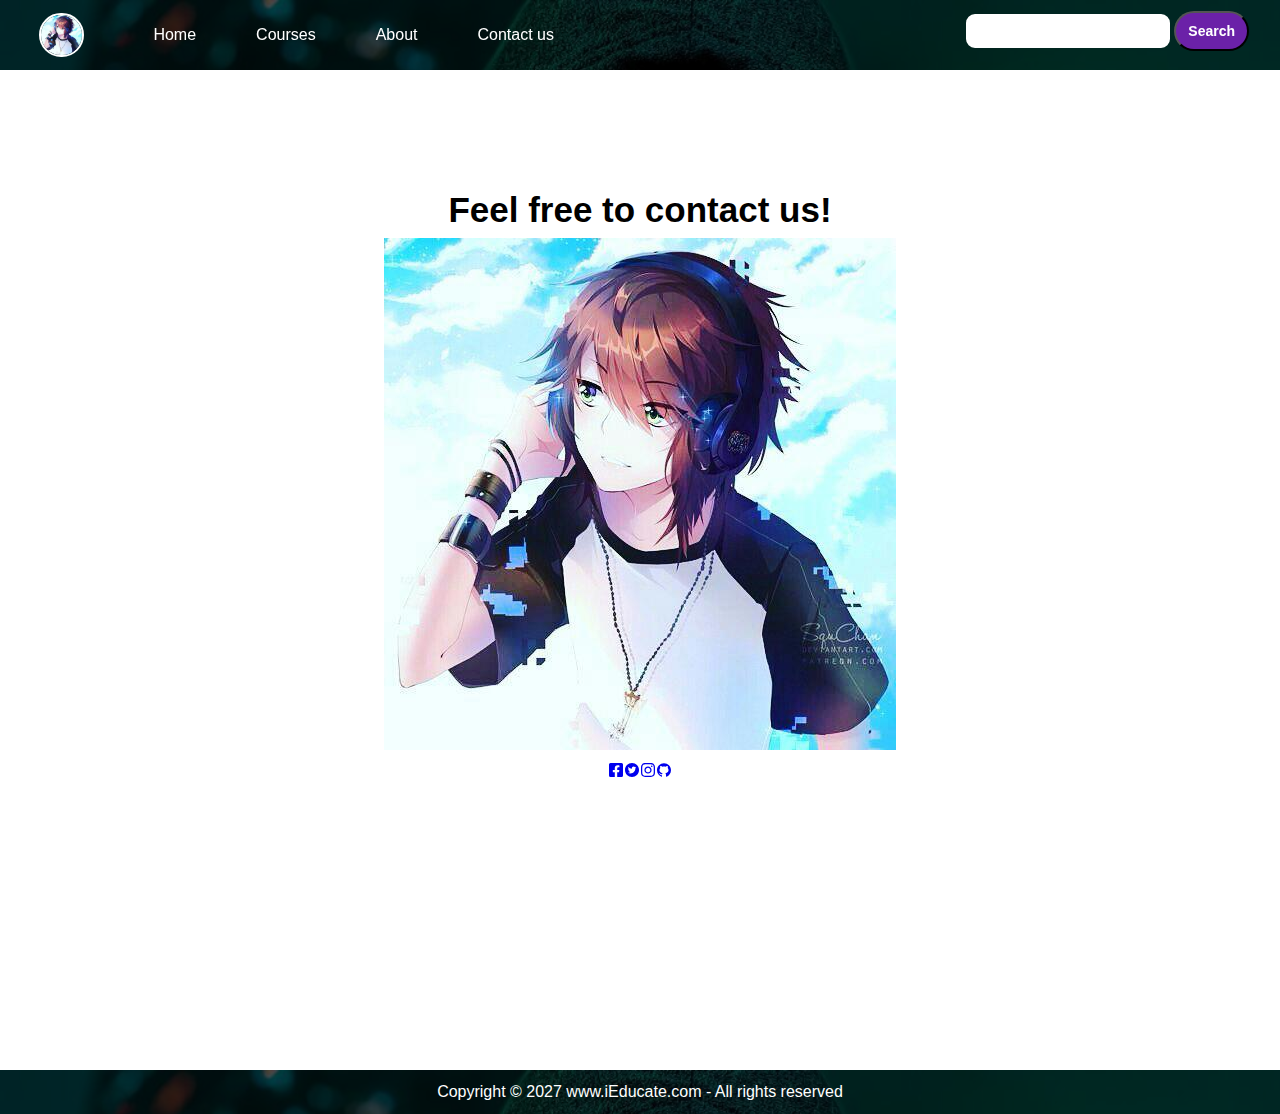
<file: contact.html>
<!DOCTYPE html>
<html lang="en">
  <head>
    <meta charset="UTF-8" />
    <meta http-equiv="X-UA-Compatible" content="IE=edge" />
    <meta name="viewport" content="width=device-width, initial-scale=1.0" />
    <link rel="stylesheet" href="style.css">
    <title>contact us</title>
  </head>
  <body>
    <nav class="navbar background h-nav">
      <ul class="nav-list v-class">
        <div class="logo"><img src="boy.jpg" alt="logo" /></div>
        <li><a href="/index.html">Home</a></li>
        <li><a href="/course.html">Courses</a></li>
        <li><a href="#about">About</a></li>
        <li><a href="#contact">Contact us</a></li>
      </ul>
      <div class="rightnav v-class">
        <input type="text" name="search" id="search" onchange="openPage()" />
        <button class="s-btn btn-sm" id="btn">Search</button>
      </div>
    </nav>
    <div class="min-h-screen md:pt-24 dark:bg-gray-900" style="margin-top: 100px;">
      <div
        class="max-w-screen-xl px-4 md:px-8 lg:px-12 xl:px-26 py-16 mx-auto bg-gray-100 text-gray-900 rounded-lg shadow-lg dark:bg-slate-800 dark:text-white"
      >
        <div class="flex flex-col justify-center items-center">
          <div>
            <h2 class="text-center text-3xl font-bold leading-tight">
              Feel free to contact us!
            </h2>
            <img class="h-40 my-5 mx-auto py-2" src="/boy.jpg" />
          </div>
        </div>
        <div class="flex text-4xl justify-center">
          <a
            class="cursor-pointer mx-6 hover:text-purple-500 active:text-purple-700"
            href="https://www.facebook.com/codewithharry"
            target="_blank"
            rel="noreferrer"
            ><svg
              stroke="currentColor"
              fill="currentColor"
              stroke-width="0"
              viewBox="0 0 448 512"
              height="1em"
              width="1em"
              xmlns="http://www.w3.org/2000/svg"
            >
              <path
                d="M400 32H48A48 48 0 0 0 0 80v352a48 48 0 0 0 48 48h137.25V327.69h-63V256h63v-54.64c0-62.15 37-96.48 93.67-96.48 27.14 0 55.52 4.84 55.52 4.84v61h-31.27c-30.81 0-40.42 19.12-40.42 38.73V256h68.78l-11 71.69h-57.78V480H400a48 48 0 0 0 48-48V80a48 48 0 0 0-48-48z"
              ></path></svg></a
          ><a
            class="cursor-pointer mx-6 hover:text-purple-500 active:text-purple-700"
            href="https://www.twitter.com/codewithharry"
            target="_blank"
            rel="noreferrer"
            ><svg
              stroke="currentColor"
              fill="currentColor"
              stroke-width="0"
              viewBox="0 0 1024 1024"
              height="1em"
              width="1em"
              xmlns="http://www.w3.org/2000/svg"
            >
              <path
                d="M512 64C264.6 64 64 264.6 64 512s200.6 448 448 448 448-200.6 448-448S759.4 64 512 64zm215.3 337.7c.3 4.7.3 9.6.3 14.4 0 146.8-111.8 315.9-316.1 315.9-63 0-121.4-18.3-170.6-49.8 9 1 17.6 1.4 26.8 1.4 52 0 99.8-17.6 137.9-47.4-48.8-1-89.8-33-103.8-77 17.1 2.5 32.5 2.5 50.1-2a111 111 0 0 1-88.9-109v-1.4c14.7 8.3 32 13.4 50.1 14.1a111.13 111.13 0 0 1-49.5-92.4c0-20.7 5.4-39.6 15.1-56a315.28 315.28 0 0 0 229 116.1C492 353.1 548.4 292 616.2 292c32 0 60.8 13.4 81.1 35 25.1-4.7 49.1-14.1 70.5-26.7-8.3 25.7-25.7 47.4-48.8 61.1 22.4-2.4 44-8.6 64-17.3-15.1 22.2-34 41.9-55.7 57.6z"
              ></path></svg></a
          ><a
            class="cursor-pointer mx-6 hover:text-purple-500 active:text-purple-700"
            href="https://www.instagram.com/drakside___gamerz/"
            target="_blank"
            rel="noreferrer"
            ><svg
              stroke="currentColor"
              fill="currentColor"
              stroke-width="0"
              viewBox="0 0 448 512"
              height="1em"
              width="1em"
              xmlns="http://www.w3.org/2000/svg"
            >
              <path
                d="M224.1 141c-63.6 0-114.9 51.3-114.9 114.9s51.3 114.9 114.9 114.9S339 319.5 339 255.9 287.7 141 224.1 141zm0 189.6c-41.1 0-74.7-33.5-74.7-74.7s33.5-74.7 74.7-74.7 74.7 33.5 74.7 74.7-33.6 74.7-74.7 74.7zm146.4-194.3c0 14.9-12 26.8-26.8 26.8-14.9 0-26.8-12-26.8-26.8s12-26.8 26.8-26.8 26.8 12 26.8 26.8zm76.1 27.2c-1.7-35.9-9.9-67.7-36.2-93.9-26.2-26.2-58-34.4-93.9-36.2-37-2.1-147.9-2.1-184.9 0-35.8 1.7-67.6 9.9-93.9 36.1s-34.4 58-36.2 93.9c-2.1 37-2.1 147.9 0 184.9 1.7 35.9 9.9 67.7 36.2 93.9s58 34.4 93.9 36.2c37 2.1 147.9 2.1 184.9 0 35.9-1.7 67.7-9.9 93.9-36.2 26.2-26.2 34.4-58 36.2-93.9 2.1-37 2.1-147.8 0-184.8zM398.8 388c-7.8 19.6-22.9 34.7-42.6 42.6-29.5 11.7-99.5 9-132.1 9s-102.7 2.6-132.1-9c-19.6-7.8-34.7-22.9-42.6-42.6-11.7-29.5-9-99.5-9-132.1s-2.6-102.7 9-132.1c7.8-19.6 22.9-34.7 42.6-42.6 29.5-11.7 99.5-9 132.1-9s102.7-2.6 132.1 9c19.6 7.8 34.7 22.9 42.6 42.6 11.7 29.5 9 99.5 9 132.1s2.7 102.7-9 132.1z"
              ></path></svg></a
          ><a
            class="cursor-pointer mx-6 hover:text-purple-500 active:text-purple-700"
            href="https://www.github.com/codewithharry"
            target="_blank"
            rel="noreferrer"
            ><svg
              stroke="currentColor"
              fill="currentColor"
              stroke-width="0"
              viewBox="0 0 1024 1024"
              height="1em"
              width="1em"
              xmlns="http://www.w3.org/2000/svg"
            >
              <path
                d="M511.6 76.3C264.3 76.2 64 276.4 64 523.5 64 718.9 189.3 885 363.8 946c23.5 5.9 19.9-10.8 19.9-22.2v-77.5c-135.7 15.9-141.2-73.9-150.3-88.9C215 726 171.5 718 184.5 703c30.9-15.9 62.4 4 98.9 57.9 26.4 39.1 77.9 32.5 104 26 5.7-23.5 17.9-44.5 34.7-60.8-140.6-25.2-199.2-111-199.2-213 0-49.5 16.3-95 48.3-131.7-20.4-60.5 1.9-112.3 4.9-120 58.1-5.2 118.5 41.6 123.2 45.3 33-8.9 70.7-13.6 112.9-13.6 42.4 0 80.2 4.9 113.5 13.9 11.3-8.6 67.3-48.8 121.3-43.9 2.9 7.7 24.7 58.3 5.5 118 32.4 36.8 48.9 82.7 48.9 132.3 0 102.2-59 188.1-200 212.9a127.5 127.5 0 0 1 38.1 91v112.5c.8 9 0 17.9 15 17.9 177.1-59.7 304.6-227 304.6-424.1 0-247.2-200.4-447.3-447.5-447.3z"
              ></path></svg
          ></a>
        </div>
      </div>
    </div>
    <footer class="background">
      <p class="text-footer">
        Copyright &copy; 2027 www.iEducate.com - All rights reserved
      </p>
    </footer>
  </body>
</html>
</file>
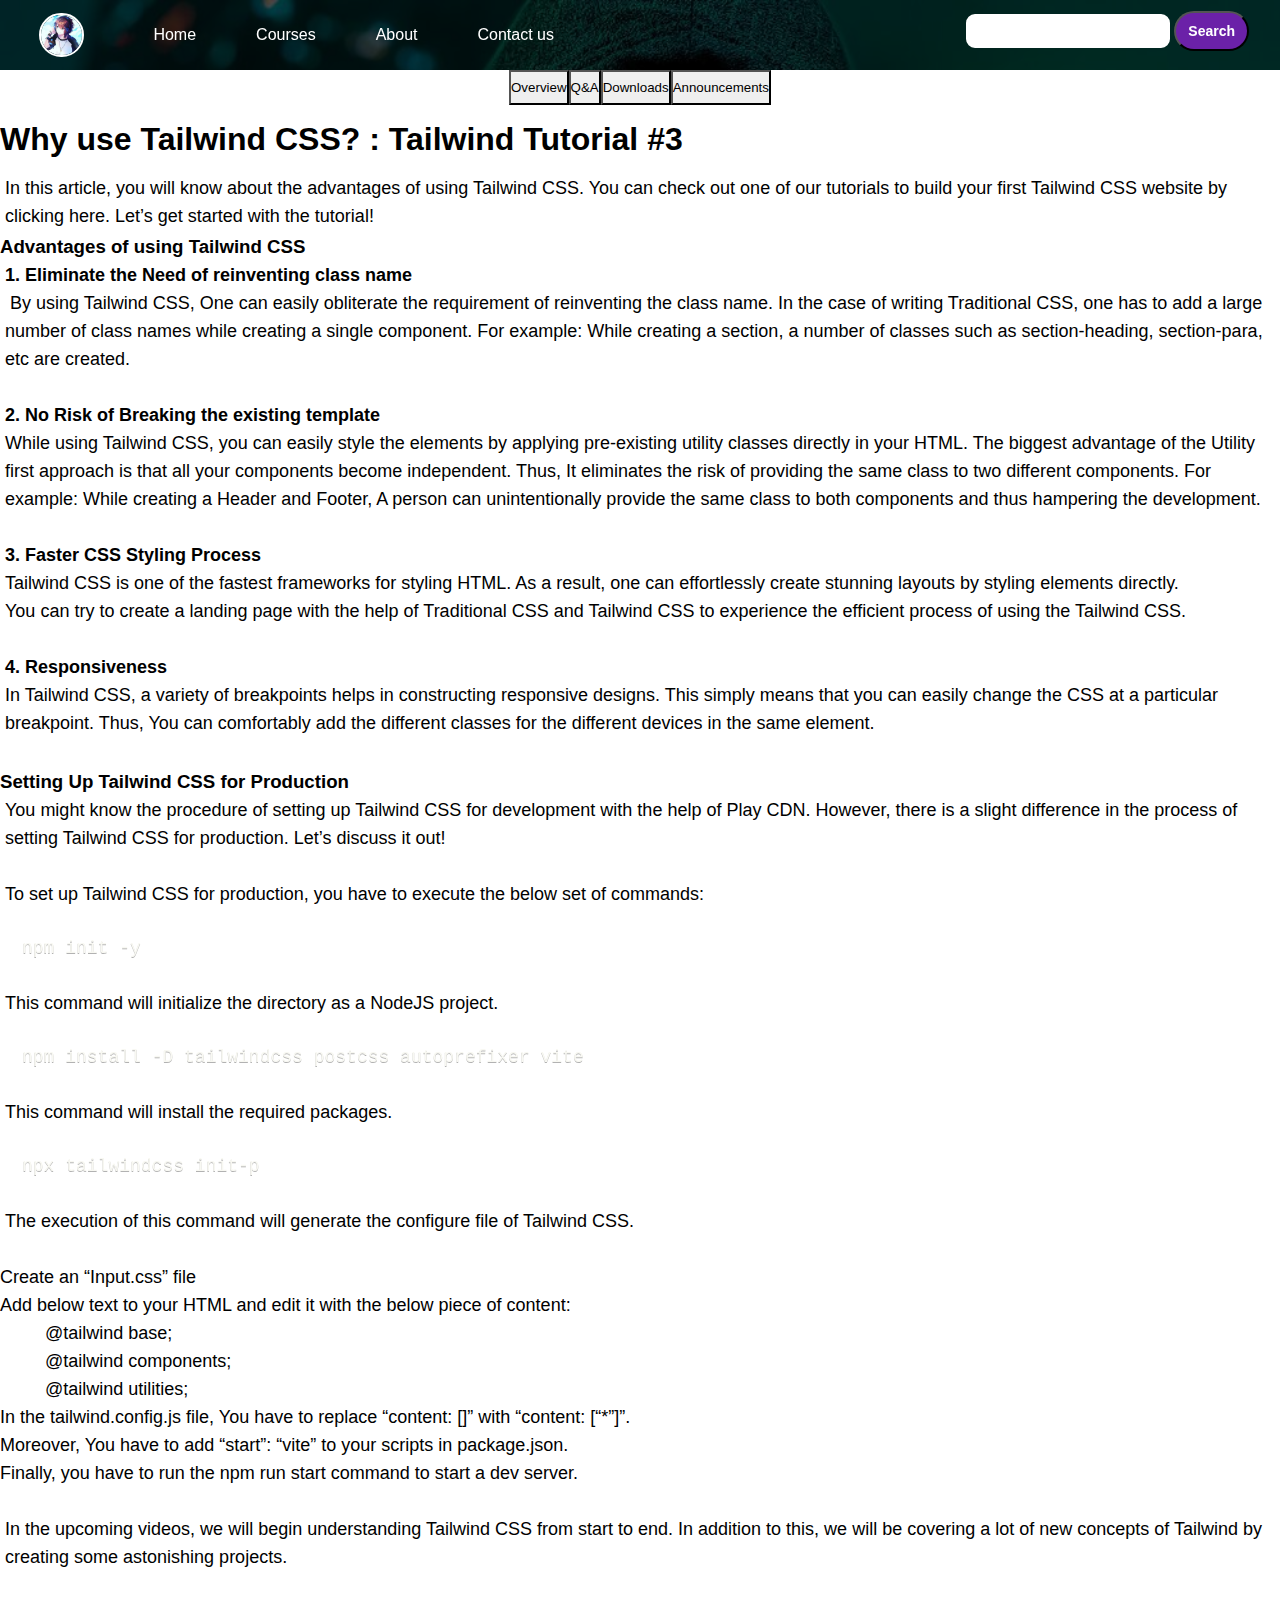
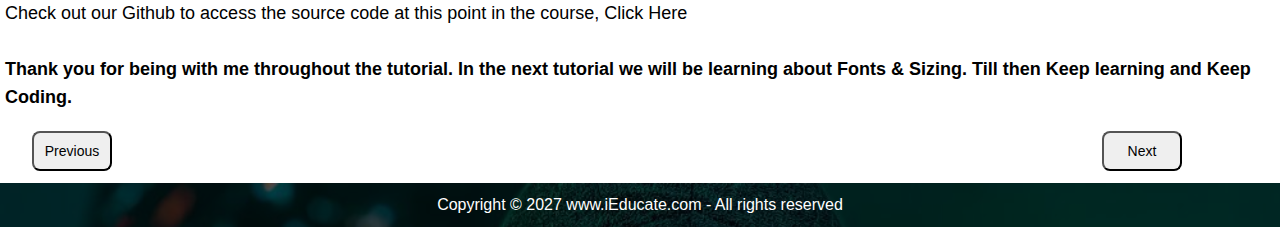
<file: tail/tai3.html>
<!DOCTYPE html>
<html lang="en">
<head>
    <meta charset="UTF-8">
    <meta http-equiv="X-UA-Compatible" content="IE=edge">
    <meta name="viewport" content="width=device-width, initial-scale=1.0">
    <link rel="stylesheet" href="style.css">
    <title>Document</title>
</head>
    <nav class="navbar background h-nav">
        <ul class="nav-list v-class">
          <div class="logo"><img src="boy.jpg" alt="logo" /></div>
          <li><a href="/index.html">Home</a></li>
          <li><a href="/course.html">Courses</a></li>
          <li><a href="#about">About</a></li>
          <li><a href="/contact.html">Contact us</a></li>
        </ul>
        <div class="rightnav v-class">
          <input type="text" name="search" id="search" onchange="openPage()" />
          <button class="s-btn btn-sm" id="btn">Search</button>
        </div>
      </nav>
     <div id="imgpreview" class="dark:bg-gray-900 dark:text-white"><section class="mx-2 justify-center align-middle "><div class="flex flex-wrap lg:-mx-1 xl:-mx-1"><div class="w-full border lg:my-1 lg:px-1 lg:w-2/3 xl:my-1 xl:px-1 xl:w-2/3 mx-auto"><div class="h-[30vh] lg:h-[30vh] mx-auto xl:h-[70vh]"><iframe title="YouTube Video" src="https://www.youtube.com/embed/aUunolbb1xU" frameborder="0" allow="accelerometer; autoplay; clipboard-write; encrypted-media; gyroscope; picture-in-picture" class="ww"></iframe></div></div></div></section><nav class="mx-2 px-3 tabs flex sm:flex-row overflow-x-scroll lg:overflow-x-hidden "><button class="tab active dark:text-gray-400 text-gray-600 py-2 px-2 block hover:text-purple-700 focus:outline-none font-medium border-b-2 border-purple-700">Overview</button><button class="tab active dark:text-gray-400 text-gray-600 py-2 px-2 block hover:text-purple-700 focus:outline-none font-medium false border-purple-700">Q&amp;A</button><button class="tab active dark:text-gray-400 text-gray-600 py-2 px-2 block hover:text-purple-700 focus:outline-none font-medium false border-purple-700">Downloads</button><button class="tab active dark:text-gray-400 text-gray-600 py-2 px-2 block hover:text-purple-700 focus:outline-none font-medium false border-purple-700">Announcements</button></nav><div id="panels"><div class="lg:w-2/3  lg:mx-8 my-2 min-h-screen"><h1 class="text-2xl my-4 lg:text-3xl flex font-semibold">Why use Tailwind CSS? : Tailwind Tutorial #3</h1><div class="cont font-karla text-lg"><p><span style="font-weight: 400;">In this article, you will know about the advantages of using Tailwind CSS. You can check out one of our tutorials to build your first Tailwind CSS website by clicking </span><a href="https://www.youtube.com/watch?v=p0Q8SQSCoZg" target="_blank" rel="noopener"><span style="font-weight: 400;">here</span></a><span style="font-weight: 400;">. Let’s get started with the tutorial!</span></p>
<h2><span style="font-size: 14pt;">Advantages of using Tailwind CSS</span></h2>
<p><strong>1. Eliminate the Need of reinventing class name</strong></p>
<p><span style="font-weight: 400;">&nbsp;By using Tailwind CSS, One can easily obliterate the requirement of reinventing the class name. In the case of writing Traditional CSS, one has to add a large number of class names while creating a single component. For example: While creating a section, a number of classes such as section-heading, section-para, etc are created.</span></p>
<p>&nbsp;</p>
<p><strong>2. No Risk of Breaking the existing template</strong></p>
<p><span style="font-weight: 400;">While using Tailwind CSS, you can easily style the elements by applying pre-existing utility classes directly in your HTML. The biggest advantage of the Utility first approach is that all your components become independent. Thus, It eliminates the risk of providing the same class to two different components. For example: While creating a Header and Footer, A person can unintentionally provide the same class to both components and thus hampering the development.</span></p>
<p>&nbsp;</p>
<p><strong>3. Faster CSS Styling Process</strong></p>
<p><span style="font-weight: 400;">Tailwind CSS is one of the fastest frameworks for styling HTML. As a result, one can effortlessly create stunning layouts by styling elements directly.&nbsp;</span></p>
<p><span style="font-weight: 400;">You can try to create a landing page with the help of Traditional CSS and Tailwind CSS to experience the efficient process of using the Tailwind CSS.</span></p>
<p>&nbsp;</p>
<p><strong>4. Responsiveness</strong></p>
<p><span style="font-weight: 400;">In Tailwind CSS, a variety of breakpoints helps in constructing responsive designs. This simply means that you can easily change the CSS at a particular breakpoint. Thus, You can comfortably add the different classes for the different devices in the same element.</span></p>
<p>&nbsp;</p>
<h2><span style="font-size: 14pt;">Setting Up Tailwind CSS for Production</span></h2>
<p><span style="font-weight: 400;">You might know the procedure of setting up Tailwind CSS for development with the help of Play CDN. However, there is a slight difference in the process of setting Tailwind CSS for production. Let’s discuss it out!</span></p>
<p><span style="font-weight: 400;"><br></span><span style="font-weight: 400;">To set up Tailwind CSS for production, you have to execute the below set of commands:</span></p>
<div class="code-toolbar"><pre class="language-javascript" tabindex="0"><code class="language-javascript">npm init <span class="token operator">-</span>y</code></pre><div class="toolbar"><div class="toolbar-item"><button class="copy-to-clipboard-button" type="button" data-copy-state="copy"><span>Copy</span></button></div></div></div>
<p><span style="font-weight: 400;">This command will initialize the directory as a NodeJS project.</span></p>
<div class="code-toolbar"><pre class="language-javascript" tabindex="0"><code class="language-javascript">npm install <span class="token operator">-</span><span class="token constant">D</span> tailwindcss postcss autoprefixer vite</code></pre><div class="toolbar"><div class="toolbar-item"><button class="copy-to-clipboard-button" type="button" data-copy-state="copy"><span>Copy</span></button></div></div></div>
<p><span style="font-weight: 400;">This command will install the required packages.</span></p>
<div class="code-toolbar"><pre class="language-javascript" tabindex="0"><code class="language-javascript">npx tailwindcss init<span class="token operator">-</span>p</code></pre><div class="toolbar"><div class="toolbar-item"><button class="copy-to-clipboard-button" type="button" data-copy-state="copy"><span>Copy</span></button></div></div></div>
<p><span style="font-weight: 400;">The execution of this command will generate the configure file of Tailwind CSS.</span></p>
<p>&nbsp;</p>
<ul>
<li><span style="font-weight: 400;">Create an “Input.css” file</span></li>
<li><span style="font-weight: 400;">Add below text to your HTML and edit it with the below piece of content:</span></li>
</ul>
<p style="padding-left: 40px;"><span style="font-weight: 400;">@tailwind base;</span></p>
<p style="padding-left: 40px;"><span style="font-weight: 400;">@tailwind components;</span></p>
<p style="padding-left: 40px;"><span style="font-weight: 400;">@tailwind utilities;&nbsp;</span></p>
<ul>
<li><span style="font-weight: 400;">In the tailwind.config.js file, You have to replace “content: []” with “content: [“*”]”.</span></li>
<li><span style="font-weight: 400;">Moreover, You have to add “start”: “vite” to your scripts in package.json.</span></li>
<li><span style="font-weight: 400;">Finally, you have to run the npm run start command to start a dev server.</span></li>
</ul>
<p><span style="font-weight: 400;">&nbsp;</span></p>
<p><span style="font-weight: 400;">In the upcoming videos, we will begin understanding Tailwind CSS from start to end. In addition to this, we will be covering a lot of new concepts of Tailwind by creating some astonishing projects.</span></p>
<p>&nbsp;</p>
<p><span style="font-weight: 400;">Check out our Github to access the source code at this point in the course, <a href="https://github.com/CodeWithHarry/Master-Tailwind/tree/master/Tailwind%20Tutorial%203" target="_blank" rel="noopener">Click Here</a></span></p>
<p>&nbsp;</p>
<p><strong>Thank you for being with me throughout the tutorial. In the next tutorial we will be learning about Fonts &amp; Sizing. Till then Keep learning and Keep Coding.</strong></p></div></div><div class="flex mx-4 lg:mr-16 py-3 px-3 justify-between lg:w-2/3"><button class="text-white w-20 cursor-pointer justify-center bg-purple-700 hover:bg-purple-800 focus:ring-4 focus:ring-purple-300 font-medium rounded-lg text-sm px-3 py-2 text-center inline-flex items-center mx-1 disabled:bg-gray-200 disabled:text-gray-400 disabled:cursor-default"> Previous </button><button class="text-white w-20 cursor-pointer justify-center bg-purple-700 hover:bg-purple-800 focus:ring-4 focus:ring-purple-300 font-medium rounded-lg text-sm px-3 py-2 text-center inline-flex items-center mx-1 disabled:bg-gray-200 disabled:text-gray-400 disabled:cursor-default"> Next </button></div></div></div>
    <footer class="background">
        <p class="text-footer">
          Copyright &copy; 2027 www.iEducate.com - All rights reserved
        </p>
      </footer>  
</body>
</html>
</file>
<file: style.css>
*{
    padding: 0;
    margin: 0;
}
body{
    line-height: inherit;
    font-family: 'Gill Sans', 'Gill Sans MT', Calibri, 'Trebuchet MS', sans-serif;
}
html{
    scroll-behavior: smooth;
}
.navbar{
display: flex;
font-family: 'Gill Sans', 'Gill Sans MT', Calibri, 'Trebuchet MS', sans-serif;
align-items: center;
justify-content: center;
position: sticky;
top:0;
cursor: pointer;
}
.logo{
    width: 20%;
    display: flex;
    justify-content: center;
    align-items: center;
}
.logo img{
    width: 33%;
    border: 2px solid white;
    border-radius: 50px;
}
.nav-list{
width: 50%;
display: flex;
align-items: center;
}
.nav-list li{
list-style: none;
padding: 26px 30px;
}
.nav-list li a:hover{
    cursor: pointer;
    color: aqua;
}
.nav-list li a{
text-decoration: none;
color: white;
}
.rightnav{
    width: 50%;
    text-align: right;
    padding: 0 23px;
}
#search{
    padding: 5px;
    font-size: 17px;
    border: 2px solid white;
    border-radius: 9px;

}
.background{
    background: rgba(0,0,0,0.7) url(h4.jpg);
background-size: cover;
background-blend-mode: darken;
}
.firstsection{
    height: 100vh;
}
.box-main{
    display:flex;
    justify-content: center;
    align-items: center;
    color: white;
    font-family: 'Gill Sans', 'Gill Sans MT', Calibri, 'Trebuchet MS', sans-serif;
    max-width:66%;
    margin:auto;
    height: 75%;
}
.firsthalf{
width: 80%;
display: flex;
justify-content: center;
flex-direction: column;
}
.secondhalf{
width: 30%;
}

.secondhalf img{
    width: 70%;
border: 4px solid white;
border-radius: 150px;
display: block;
margin: auto;
}
.text-big{
font-size: 34px;
}
.con{
    display: flex;
    display: inline;
    flex-direction: column;
}
.text-small{
font-size: 18px;
}
.btn{
    padding: 8px 20px;
    margin: 7px 3px;
    border: 2px solid blue;
    border-radius: 8px;
    color: white;
    background-color:blue;
    font-family: 'Gill Sans', 'Gill Sans MT', Calibri, 'Trebuchet MS', sans-serif;
    font-size: 20px;
}
.btn:hover{
    background:none;
    color: white;
    border: 2px solid white;
    cursor: pointer;
}
.s-btn a{
    text-decoration: none;
    color: white;
}
.btn-sm{
    padding: 6px 10px;
    font-size: 15px;
}
.heading{
        --tw-text-opacity: 1;
        color: rgb(17 24 39/var(--tw-text-opacity));
        font-weight: 500;
        font-size: 1.875rem;
    line-height: 2.25rem;
    text-align: center;
    margin-top: 2.5rem;
    margin-bottom: 2.5rem;
} 
.section{
    display: flex;
    justify-content: center;
    flex-wrap: wrap;
    margin-left: 1.5rem;
    margin-right: 1.5rem;

}
.section1{
    display: flex;
        justify-content: center;
        margin-top: 0.75rem;
        margin-bottom: 0.75rem;
        margin: 10px;
}
.sec1{
    box-shadow: var(--tw-ring-offset-shadow,0 0 #0000),var(--tw-ring-shadow,0 0 #0000),var(--tw-shadow);
    --tw-shadow: 0 10px 15px -3px rgba(0,0,0,.1),0 4px 6px -4px rgba(0,0,0,.1);
    --tw-shadow-colored: 0 10px 15px -3px var(--tw-shadow-color),0 4px 6px -4px var(--tw-shadow-color);
    border-radius: 1rem;
    overflow: hidden;
    max-width: 24rem;
}
.w-full{
    position: absolute;
    top: 0;
    left: 0;
    bottom: 0;
    right: 0;
    box-sizing: border-box;
    padding: 0;
    border: none;
    margin: auto;
    display: block;
    width: 0;
    height: 0;
    min-width: 100%;
    max-width: 100%;
    min-height: 100%;
    max-height: 100%;
    cursor: pointer;
    border-radius: 10px
}
.para{
    padding-top: 1rem;
    padding-bottom: 1rem;
    display: block;
}
.free{
    --tw-text-opacity: 1;
    color: rgb(156 163 175/var(--tw-text-opacity));
    letter-spacing: .1em;
    font-weight: 500;
    font-size: .75rem;
    line-height: 1rem;
    margin-bottom: 0.25rem;
   margin-left: 20px;
}
.title-font{
    --tw-text-opacity: 1;
    color: rgb(17 24 39/var(--tw-text-opacity));
    font-weight: 500px;
    font-size: 25px;
    line-height: 1.75rem;
    margin-bottom: 0.75rem;
  margin-top: 0.75rem;
  margin-left: 20px;

}
.pa{
    --tw-text-opacity: 1;
    color: rgb(55 65 81/var(--tw-text-opacity));
    font-size: 1rem;
    line-height: 1.5rem;
    max-width: 100%;
    width: 80%;
    margin-left:19px ;

}
.buttonn{
    padding-bottom: 0.5rem;
    padding-top: 1rem;
    padding-left: 1.5rem;
    padding-right: 1.5rem;
}
.s-btn{
    --tw-text-opacity: 1;
    color: rgb(255 255 255/var(--tw-text-opacity));
    font-weight: 600;
    font-size: .875rem;
    line-height: 1.25rem;
    padding-left: 0.75rem;
    padding-right: 0.75rem;
    padding-top: 0.5rem;
    padding-bottom: 0.5rem;
    --tw-bg-opacity: 1;
    background-color: rgb(107 33 168/var(--tw-bg-opacity));
    border-radius: 9999px;
    cursor: pointer;
    display: inline-block;
    margin-right: 0.5rem;
    margin-bottom: 0.5rem;
    text-decoration: none;
}
.sec{
    margin-top: 50px;
}
.paras{
    padding: 0px 65px;
}
.imgfluid{
    width: 189px;
    border-radius: 20px;
    border: 2px solid rgb(226, 231, 231);
}
.left{
    flex-direction: row-reverse;
}
.hh{
    text-align: center;
    margin-top: 40px;
}
.web{
    color:aquamarine;
}
.h22{
    text-align: center;
}
.par a{
    color: white;
}
.vid{
    display: flex;
    justify-content: center;
    align-items: center;
    margin-top: 20px;
padding-left: 20px;
}
.text-center{
    text-align: center;
    padding-top: 20px;
    font-family: 'Gill Sans', 'Gill Sans MT', Calibri, 'Trebuchet MS', sans-serif;
    font-size: 35px;
}
.form{
    max-width: 1200px;
    margin: 25px auto;
}
.form-input{
    margin: 14px 0;
    padding: 5px 3px;
width: 100%;
font-size: 19px;
border: 2px solid grey;
border-radius: 6px;
}
.btn-dark{
    cursor: pointer;
    color: black;
    background-color:white;
    border: 2px solid black;
}
.btn-dark:active{
    color: white;
    background-color: aqua;
    border: 2px solid aqua;
}
.top{
    margin-top: 20px;
}
.text-footer{
    text-align: center;
    padding: 13px 0;
    font-family: 'Gill Sans', 'Gill Sans MT', Calibri, 'Trebuchet MS', sans-serif;
    display: flex;
    justify-content: center;
    color: white;
}
.contact{
    background-color:rgb(236, 236, 233);
}
.banner1{
    height: 100vh;
    width:100%;
    position:absolute;
    left: 0;
    top: 0;
}
.ho{
    width: 120%;
    position: absolute;
    left: 50%;
    top: 50%;
    transform: translate(-50%,-50%);
}
.mx-2{
    vertical-align: middle;
    justify-content: center;
    margin-left: 0.5rem;
    margin-right: 0.5rem;
}
.mx-1{
    display: flex;
    flex-wrap: wrap;
}
.if{
    border-width: 1px;
    margin-left: 12px;
    margin-right: auto;
}
.iff{
    margin-right: auto;
    margin-top: 16px;
    width: 681px;
}
.ww{
    width: 1227px;
    height: 690px;
}
.s{
    font-weight: 500;
    padding-top: 0.75rem;
    padding-left: 0.5rem;
    padding-right: 0.5rem;
    border-top-left-radius: 0.5rem;
    border-top-right-radius: 0.5rem;
    overflow-x: hidden;
    margin-left: auto;
    margin-right: auto;
}
.s1{
    font-weight: 500;
    align-items: center;
    width: 338px;

}
.ml-2{
    font-size: 1.125rem;
    line-height: 1.75rem;
    margin-left: 0.5rem;
}
.s2{
    transition-duration: .15s;
    transition-property: all;
    transition-timing-function: cubic-bezier(.4,0,.2,1);
    overflow-x: hidden;
    overflow: scroll;
    width: 100%;
}
.t1{
    box-shadow: var(--tw-ring-offset-shadow,0 0 #0000),var(--tw-ring-shadow,0 0 #0000),var(--tw-shadow);
    --tw-shadow: 0 10px 15px -3px rgba(0,0,0,.1),0 4px 6px -4px rgba(0,0,0,.1);
    --tw-shadow-colored: 0 10px 15px -3px var(--tw-shadow-color),0 4px 6px -4px var(--tw-shadow-color);
    padding-top: 0.5rem;
    padding-bottom: 0.5rem;
    --tw-bg-opacity: 1;
    background-color: rgb(255 255 255/var(--tw-bg-opacity));
    border-radius: 0.5rem;
    display: flex;
    margin-top: 1rem;
}
.t2{
    cursor: pointer;
    margin-top: 1rem;
}
.min-h-screen {
    min-height: 100vh;
}
.my-2 {
    margin-top: 0.5rem;
    margin-bottom: 0.5rem;
}
.py-3 {
    padding-top: 0.75rem;
    padding-bottom: 0.75rem;
}
.px-3 {
    padding-left: 0.75rem;
    padding-right: 0.75rem;
}
.justify-between {
    justify-content: space-between;
}
.flex {
    display: flex;
}
.font-semibold {
    font-weight: 600;
}
.flex {
    display: flex;
}
.my-4 {
    margin-top: 1rem;
    margin-bottom: 1rem;
}
.text-lg {
    font-size: 1.125rem;
    line-height: 1.75rem;
}
.font-karla {
    font-family: Karla,sans-serif;
}
.cont {
    word-break: break-word;
}
.cont p {
    margin-left: 5px;
}
div.code-toolbar {
    position: relative;
}
pre[class*=language-] {
    background: #272822;
}
pre[class*=language-] {
    padding: 1em;
    margin: 0.5em 0;
    overflow: auto;
    border-radius: 0.3em;
}
div.code-toolbar>.toolbar {
    position: absolute;
    z-index: 10;
    top: 0.3em;
    right: 0.2em;
    transition: opacity .3s ease-in-out;
    opacity: 0;
}
code[class*=language-], pre[class*=language-] {
    color: #f8f8f2;
    background: none;
    text-shadow: 0 1px rgb(0 0 0 / 30%);
    font-family: Consolas,Monaco,Andale Mono,Ubuntu Mono,monospace;
    font-size: 1em;
    text-align: left;
    white-space: pre;
    word-spacing: normal;
    word-break: normal;
    word-wrap: normal;
    line-height: 1.5;
-ms-hyphens: none;
    hyphens: none;
}
.cont code {
    padding-left: 4px;
    padding-right: 4px;
}
div.code-toolbar>.toolbar>.toolbar-item {
    display: inline-block;
}
div.code-toolbar>.toolbar>.toolbar-item>a, div.code-toolbar>.toolbar>.toolbar-item>button, div.code-toolbar>.toolbar>.toolbar-item>span {
    color: #bbb;
    font-size: .8em;
    padding: 0 0.5em;
    background: hsla(0,0%,88%,.2);
    box-shadow: 0 2px 0 0 rgb(0 0 0 / 20%);
    border-radius: 0.5em;
}
.py-3 {
    padding-top: 0.75rem;
    padding-bottom: 0.75rem;
}
.px-3 {
    padding-left: 0.75rem;
    padding-right: 0.75rem;
}
.justify-between {
    justify-content: space-between;
}
.flex {
    display: flex;
}
.mx-4 {
    margin-left: 1rem;
    width: 1238px;
}
.disabled\:text-gray-400:disabled {
    --tw-text-opacity: 1;
    color: rgb(156 163 175/var(--tw-text-opacity));
}
.disabled\:bg-gray-200:disabled {
    --tw-bg-opacity: 1;
    background-color: rgb(229 231 235/var(--tw-bg-opacity));
}
.disabled\:cursor-default:disabled {
    cursor: default;
}
.font-medium {
    font-weight: 500;
}
.text-sm {
    font-size: .875rem;
    line-height: 1.25rem;
}
.text-center {
    text-align: center;
}
.px-3 {
    padding-left: 0.75rem;
    padding-right: 0.75rem;
}
.py-2 {
    padding-top: 0.5rem;
    padding-bottom: 0.5rem;
}
.rounded-lg {
    border-radius: 0.5rem;
}
.justify-center {
    justify-content: center;
}
.items-center {
    align-items: center;
}
.w-20 {
    width: 5rem;
}
.inline-flex {
    display: inline-flex;
}
.mx-1 {
    margin-left: 0.25rem;
    margin-right: 5.25rem;
}
.mx-1 a{
    text-decoration: none;
}
[type=button], [type=reset], [type=submit], button {
    -webkit-appearance: button;
    background-image: none;
}
button, select {
    text-transform: none;
}
button, input, optgroup, select, textarea {
    font-family: inherit;
    color: inherit;
    margin: 0;
}
.MsoNormal{
    margin-top:10px;
}
.imgg{
    width: 1227px;
}
.www{
    margin-left: 30px;
    margin-top: 23px;
}
</file>
<file: tail/style.css>
*{
    padding: 0;
    margin: 0;
}
body{
    line-height: inherit;
    font-family: 'Gill Sans', 'Gill Sans MT', Calibri, 'Trebuchet MS', sans-serif;
}
html{
    scroll-behavior: smooth;
}
.navbar{
display: flex;
font-family: 'Gill Sans', 'Gill Sans MT', Calibri, 'Trebuchet MS', sans-serif;
align-items: center;
justify-content: center;
position: sticky;
top:0;
cursor: pointer;
}
.logo{
    width: 20%;
    display: flex;
    justify-content: center;
    align-items: center;
}
.logo img{
    width: 33%;
    border: 2px solid white;
    border-radius: 50px;
}
.nav-list{
width: 50%;
display: flex;
align-items: center;
}
.nav-list li{
list-style: none;
padding: 26px 30px;
}
.nav-list li a:hover{
    cursor: pointer;
    color: aqua;
}
.nav-list li a{
text-decoration: none;
color: white;
}
.rightnav{
    width: 50%;
    text-align: right;
    padding: 0 23px;
}
#search{
    padding: 5px;
    font-size: 17px;
    border: 2px solid white;
    border-radius: 9px;

}
.background{
    background: rgba(0,0,0,0.7) url(h4.jpg);
background-size: cover;
background-blend-mode: darken;
}
.firstsection{
    height: 100vh;
}
.box-main{
    display:flex;
    justify-content: center;
    align-items: center;
    color: white;
    font-family: 'Gill Sans', 'Gill Sans MT', Calibri, 'Trebuchet MS', sans-serif;
    max-width:66%;
    margin:auto;
    height: 75%;
}
.firsthalf{
width: 80%;
display: flex;
justify-content: center;
flex-direction: column;
}
.secondhalf{
width: 30%;
}

.secondhalf img{
    width: 70%;
border: 4px solid white;
border-radius: 150px;
display: block;
margin: auto;
}
.text-big{
font-size: 34px;
}
.con{
    display: flex;
    display: inline;
    flex-direction: column;
}
.text-small{
font-size: 18px;
}
.btn{
    padding: 8px 20px;
    margin: 7px 3px;
    border: 2px solid blue;
    border-radius: 8px;
    color: white;
    background-color:blue;
    font-family: 'Gill Sans', 'Gill Sans MT', Calibri, 'Trebuchet MS', sans-serif;
    font-size: 20px;
}
.btn:hover{
    background:none;
    color: white;
    border: 2px solid white;
    cursor: pointer;
}
.s-btn a{
    text-decoration: none;
    color: white;
}
.btn-sm{
    padding: 6px 10px;
    font-size: 15px;
}
.heading{
        --tw-text-opacity: 1;
        color: rgb(17 24 39/var(--tw-text-opacity));
        font-weight: 500;
        font-size: 1.875rem;
    line-height: 2.25rem;
    text-align: center;
    margin-top: 2.5rem;
    margin-bottom: 2.5rem;
} 
.section{
    display: flex;
    justify-content: center;
    flex-wrap: wrap;
    margin-left: 1.5rem;
    margin-right: 1.5rem;

}
.section1{
    display: flex;
        justify-content: center;
        margin-top: 0.75rem;
        margin-bottom: 0.75rem;
        margin: 10px;
}
.sec1{
    box-shadow: var(--tw-ring-offset-shadow,0 0 #0000),var(--tw-ring-shadow,0 0 #0000),var(--tw-shadow);
    --tw-shadow: 0 10px 15px -3px rgba(0,0,0,.1),0 4px 6px -4px rgba(0,0,0,.1);
    --tw-shadow-colored: 0 10px 15px -3px var(--tw-shadow-color),0 4px 6px -4px var(--tw-shadow-color);
    border-radius: 1rem;
    overflow: hidden;
    max-width: 24rem;
}
.w-full{
    position: absolute;
    top: 0;
    left: 0;
    bottom: 0;
    right: 0;
    box-sizing: border-box;
    padding: 0;
    border: none;
    margin: auto;
    display: block;
    width: 0;
    height: 0;
    min-width: 100%;
    max-width: 100%;
    min-height: 100%;
    max-height: 100%;
    cursor: pointer;
    border-radius: 10px
}
.para{
    padding-top: 1rem;
    padding-bottom: 1rem;
    display: block;
}
.free{
    --tw-text-opacity: 1;
    color: rgb(156 163 175/var(--tw-text-opacity));
    letter-spacing: .1em;
    font-weight: 500;
    font-size: .75rem;
    line-height: 1rem;
    margin-bottom: 0.25rem;
   margin-left: 20px;
}
.title-font{
    --tw-text-opacity: 1;
    color: rgb(17 24 39/var(--tw-text-opacity));
    font-weight: 500px;
    font-size: 25px;
    line-height: 1.75rem;
    margin-bottom: 0.75rem;
  margin-top: 0.75rem;
  margin-left: 20px;

}
.pa{
    --tw-text-opacity: 1;
    color: rgb(55 65 81/var(--tw-text-opacity));
    font-size: 1rem;
    line-height: 1.5rem;
    max-width: 100%;
    width: 80%;
    margin-left:19px ;

}
.buttonn{
    padding-bottom: 0.5rem;
    padding-top: 1rem;
    padding-left: 1.5rem;
    padding-right: 1.5rem;
}
.s-btn{
    --tw-text-opacity: 1;
    color: rgb(255 255 255/var(--tw-text-opacity));
    font-weight: 600;
    font-size: .875rem;
    line-height: 1.25rem;
    padding-left: 0.75rem;
    padding-right: 0.75rem;
    padding-top: 0.5rem;
    padding-bottom: 0.5rem;
    --tw-bg-opacity: 1;
    background-color: rgb(107 33 168/var(--tw-bg-opacity));
    border-radius: 9999px;
    cursor: pointer;
    display: inline-block;
    margin-right: 0.5rem;
    margin-bottom: 0.5rem;
    text-decoration: none;
}
.sec{
    margin-top: 50px;
}
.paras{
    padding: 0px 65px;
}
.imgfluid{
    width: 189px;
    border-radius: 20px;
    border: 2px solid rgb(226, 231, 231);
}
.left{
    flex-direction: row-reverse;
}
.hh{
    text-align: center;
    margin-top: 40px;
}
.web{
    color:aquamarine;
}
.h22{
    text-align: center;
}
.par a{
    color: white;
}
.vid{
    display: flex;
    justify-content: center;
    align-items: center;
    margin-top: 20px;
padding-left: 20px;
}
.text-center{
    text-align: center;
    padding-top: 20px;
    font-family: 'Gill Sans', 'Gill Sans MT', Calibri, 'Trebuchet MS', sans-serif;
    font-size: 35px;
}
.form{
    max-width: 1200px;
    margin: 25px auto;
}
.form-input{
    margin: 14px 0;
    padding: 5px 3px;
width: 100%;
font-size: 19px;
border: 2px solid grey;
border-radius: 6px;
}
.btn-dark{
    cursor: pointer;
    color: black;
    background-color:white;
    border: 2px solid black;
}
.btn-dark:active{
    color: white;
    background-color: aqua;
    border: 2px solid aqua;
}
.top{
    margin-top: 20px;
}
.text-footer{
    text-align: center;
    padding: 13px 0;
    font-family: 'Gill Sans', 'Gill Sans MT', Calibri, 'Trebuchet MS', sans-serif;
    display: flex;
    justify-content: center;
    color: white;
}
.contact{
    background-color:rgb(236, 236, 233);
}
.banner1{
    height: 100vh;
    width:100%;
    position:absolute;
    left: 0;
    top: 0;
}
.ho{
    width: 120%;
    position: absolute;
    left: 50%;
    top: 50%;
    transform: translate(-50%,-50%);
}
.mx-2{
    vertical-align: middle;
    justify-content: center;
    margin-left: 0.5rem;
    margin-right: 0.5rem;
}
.mx-1{
    display: flex;
    flex-wrap: wrap;
}
.if{
    border-width: 1px;
    margin-left: 12px;
    margin-right: auto;
}
.iff{
    margin-right: auto;
    margin-top: 16px;
    width: 681px;
}
.ww{
    height: 690px;
    max-width: 200%;
    width: 182%;
}
.s{
    font-weight: 500;
    padding-top: 0.75rem;
    padding-left: 0.5rem;
    padding-right: 0.5rem;
    border-top-left-radius: 0.5rem;
    border-top-right-radius: 0.5rem;
    overflow-x: hidden;
    margin-left: auto;
    margin-right: auto;
}
.s1{
    font-weight: 500;
    align-items: center;
    width: 338px;

}
.ml-2{
    font-size: 1.125rem;
    line-height: 1.75rem;
    margin-left: 0.5rem;
}
.s2{
    transition-duration: .15s;
    transition-property: all;
    transition-timing-function: cubic-bezier(.4,0,.2,1);
    overflow-x: hidden;
    overflow: scroll;
    width: 100%;
}
.t1{
    box-shadow: var(--tw-ring-offset-shadow,0 0 #0000),var(--tw-ring-shadow,0 0 #0000),var(--tw-shadow);
    --tw-shadow: 0 10px 15px -3px rgba(0,0,0,.1),0 4px 6px -4px rgba(0,0,0,.1);
    --tw-shadow-colored: 0 10px 15px -3px var(--tw-shadow-color),0 4px 6px -4px var(--tw-shadow-color);
    padding-top: 0.5rem;
    padding-bottom: 0.5rem;
    --tw-bg-opacity: 1;
    background-color: rgb(255 255 255/var(--tw-bg-opacity));
    border-radius: 0.5rem;
    display: flex;
    margin-top: 1rem;
}
.t2{
    cursor: pointer;
    margin-top: 1rem;
}
.min-h-screen {
    min-height: 100vh;
}
.my-2 {
    margin-top: 0.5rem;
    margin-bottom: 0.5rem;
}
.py-3 {
    padding-top: 0.75rem;
    padding-bottom: 0.75rem;
}
.px-3 {
    padding-left: 0.75rem;
    padding-right: 0.75rem;
}
.justify-between {
    justify-content: space-between;
}
.flex {
    display: flex;
}
.font-semibold {
    font-weight: 600;
}
.flex {
    display: flex;
}
.my-4 {
    margin-top: 1rem;
    margin-bottom: 1rem;
}
.text-lg {
    font-size: 1.125rem;
    line-height: 1.75rem;
}
.font-karla {
    font-family: Karla,sans-serif;
}
.cont {
    word-break: break-word;
}
.cont p {
    margin-left: 5px;
}
div.code-toolbar {
    position: relative;
}
pre[class*=language-] {
    background: #272822;
}
pre[class*=language-] {
    padding: 1em;
    margin: 0.5em 0;
    overflow: auto;
    border-radius: 0.3em;
}
div.code-toolbar>.toolbar {
    position: absolute;
    z-index: 10;
    top: 0.3em;
    right: 0.2em;
    transition: opacity .3s ease-in-out;
    opacity: 0;
}
code[class*=language-], pre[class*=language-] {
    color: #f8f8f2;
    background: none;
    text-shadow: 0 1px rgb(0 0 0 / 30%);
    font-family: Consolas,Monaco,Andale Mono,Ubuntu Mono,monospace;
    font-size: 1em;
    text-align: left;
    white-space: pre;
    word-spacing: normal;
    word-break: normal;
    word-wrap: normal;
    line-height: 1.5;
-ms-hyphens: none;
    hyphens: none;
}
.cont code {
    padding-left: 4px;
    padding-right: 4px;
}
div.code-toolbar>.toolbar>.toolbar-item {
    display: inline-block;
}
div.code-toolbar>.toolbar>.toolbar-item>a, div.code-toolbar>.toolbar>.toolbar-item>button, div.code-toolbar>.toolbar>.toolbar-item>span {
    color: #bbb;
    font-size: .8em;
    padding: 0 0.5em;
    background: hsla(0,0%,88%,.2);
    box-shadow: 0 2px 0 0 rgb(0 0 0 / 20%);
    border-radius: 0.5em;
}
.py-3 {
    padding-top: 0.75rem;
    padding-bottom: 0.75rem;
}
.px-3 {
    padding-left: 0.75rem;
    padding-right: 0.75rem;
}
.justify-between {
    justify-content: space-between;
}
.flex {
    display: flex;
}
.mx-4 {
    margin-left: 1rem;
    width: 1238px;
}
.disabled\:text-gray-400:disabled {
    --tw-text-opacity: 1;
    color: rgb(156 163 175/var(--tw-text-opacity));
}
.disabled\:bg-gray-200:disabled {
    --tw-bg-opacity: 1;
    background-color: rgb(229 231 235/var(--tw-bg-opacity));
}
.disabled\:cursor-default:disabled {
    cursor: default;
}
.font-medium {
    font-weight: 500;
}
.text-sm {
    font-size: .875rem;
    line-height: 1.25rem;
}
.text-center {
    text-align: center;
}
.px-3 {
    padding-left: 0.75rem;
    padding-right: 0.75rem;
}
.py-2 {
    padding-top: 0.5rem;
    padding-bottom: 0.5rem;
}
.rounded-lg {
    border-radius: 0.5rem;
}
.justify-center {
    justify-content: center;
}
.items-center {
    align-items: center;
}
.w-20 {
    width: 5rem;
}
.inline-flex {
    display: inline-flex;
}
.mx-1 {
    margin-left: 0.25rem;
    margin-right: 5.25rem;
}
.mx-1 a{
    text-decoration: none;
}
[type=button], [type=reset], [type=submit], button {
    -webkit-appearance: button;
    background-image: none;
}
button, select {
    text-transform: none;
}
button, input, optgroup, select, textarea {
    font-family: inherit;
    color: inherit;
    margin: 0;
}
.MsoNormal{
    margin-top:10px;
}
.imgg{
    max-width: 200%;
    width: 96%;
}
.www{
    margin-left: 30px;
    margin-top: 23px;
}
.min-h-screen {
    min-height: 100vh;
}
.shadow-lg, .shadow-md {
    box-shadow: var(--tw-ring-offset-shadow,0 0 #0000),var(--tw-ring-shadow,0 0 #0000),var(--tw-shadow);
}
.shadow-lg {
    --tw-shadow: 0 10px 15px -3px rgba(0,0,0,.1),0 4px 6px -4px rgba(0,0,0,.1);
    --tw-shadow-colored: 0 10px 15px -3px var(--tw-shadow-color),0 4px 6px -4px var(--tw-shadow-color);
}
.text-gray-900 {
    --tw-text-opacity: 1;
    color: rgb(17 24 39/var(--tw-text-opacity));
}
.py-16 {
    padding-top: 4rem;
    padding-bottom: 4rem;
}
.bg-gray-100 {
    --tw-bg-opacity: 1;
    background-color: rgb(243 244 246/var(--tw-bg-opacity));
}
.rounded-lg {
    border-radius: 0.5rem;
}
.max-w-screen-xl {
    max-width: 1280px;
}
.mx-auto {
    margin-left: auto;
    margin-right: auto;
}.justify-center {
    justify-content: center;
}
.items-center {
    align-items: center;
}
.flex-col {
    flex-direction: column;
}
.flex {
    display: flex;
}
.leading-tight {
    line-height: 1.25;
}
.font-bold {
    font-weight: 700;
}
.text-center {
    text-align: center;
}
.py-2 {
    padding-top: 0.5rem;
    padding-bottom: 0.5rem;
}
.h-40 {
    height: 10rem;
}
.my-5 {
    margin-top: 1.25rem;
    margin-bottom: 1.25rem;
}
.mx-auto {
    margin-left: auto;
    margin-right: auto;
}
img {
    cursor: pointer;
    border-radius: 10px;
    }
    audio, canvas, embed, iframe, img, object, svg, video {
        display: block;
        vertical-align: middle;
    }
    .text-4xl {
        font-size: 2.25rem;
        line-height: 2.5rem;
    }
    .justify-center {
        justify-content: center;
    }
    .flex {
        display: flex;
    }
    .cursor-pointer {
        cursor: pointer;
    }
    .mx-6 {
        margin-left: 1.5rem;
        margin-right: 1.5rem;
    }
    a {
        color: inherit;
        text-decoration: inherit;
    }
</file>
